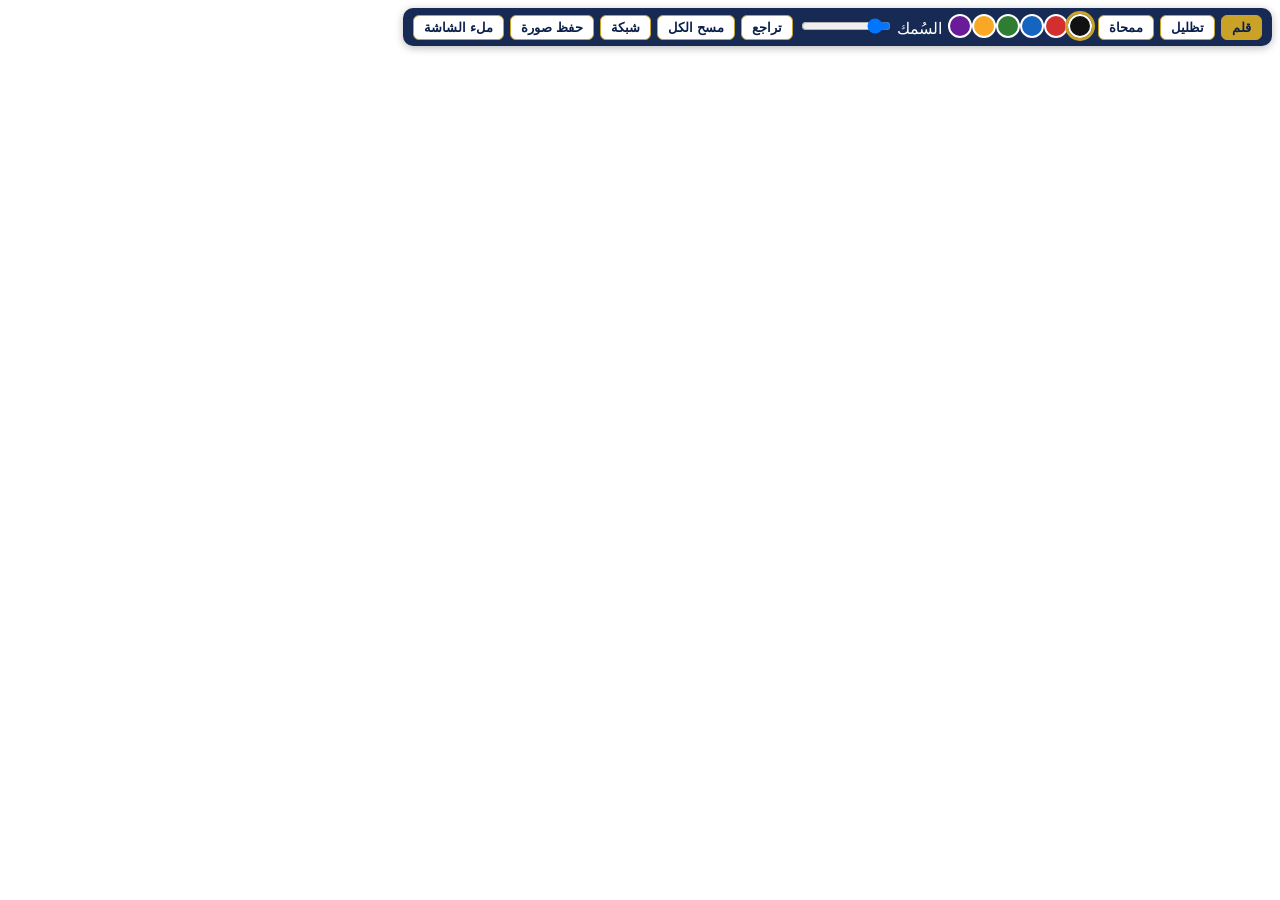
<file: whiteboard.html>
<!DOCTYPE html>
<html lang="ar" dir="rtl"><head><meta charset="utf-8"><title>السبورة البيضاء - كلية التربية النوعية</title>
<meta name="viewport" content="width=device-width,initial-scale=1">
<style>
:root{--navy:#0b1f4b;--gold:#c9a227}
*{box-sizing:border-box}body{margin:0;overflow:hidden;font-family:Tahoma,Arial,sans-serif;background:#fff}
#tb{position:fixed;top:8px;right:8px;display:flex;gap:6px;align-items:center;flex-wrap:wrap;background:#0b1f4bf2;padding:6px 10px;border-radius:10px;z-index:2;color:#fff;box-shadow:0 2px 8px #0004;max-width:calc(100% - 16px)}
button{font-family:inherit;cursor:pointer;border:1px solid var(--gold);background:#fff;color:var(--navy);border-radius:6px;padding:4px 10px;font-weight:700}button.on{background:var(--gold)}
.c{width:24px;height:24px;border-radius:50%;border:2px solid #fff;padding:0}.c.on{outline:3px solid var(--gold)}
canvas{display:block;touch-action:none;cursor:crosshair}
body.grid canvas{background-color:#fff;background-image:linear-gradient(#dfe3f0 1px,transparent 1px),linear-gradient(90deg,#dfe3f0 1px,transparent 1px);background-size:40px 40px}
body:not(.grid) canvas{background:#fff}
input[type=range]{width:90px}
</style></head><body>
<div id="tb">
 <button id="pen" class="on">قلم</button><button id="hi">تظليل</button><button id="er">ممحاة</button>
 <span id="cols"></span><label>السُمك <input id="sz" type="range" min="1" max="30" value="4"></label>
 <button id="un">تراجع</button><button id="cl">مسح الكل</button><button id="gr">شبكة</button><button id="sv">حفظ صورة</button><button id="fs">ملء الشاشة</button>
</div>
<canvas id="c"></canvas>
<script>
const cv=document.getElementById('c'),ctx=cv.getContext('2d');
let col='#111111',size=4,tool='pen',drawing=false,last=null,hist=[];
const COLS=['#111111','#d32f2f','#1565c0','#2e7d32','#f9a825','#6a1b9a'];
function fit(){const t=document.createElement('canvas');t.width=cv.width;t.height=cv.height;t.getContext('2d').drawImage(cv,0,0);cv.width=innerWidth;cv.height=innerHeight;ctx.drawImage(t,0,0)}
fit();addEventListener('resize',fit);
const cols=document.getElementById('cols');
COLS.forEach((c,i)=>{const b=document.createElement('button');b.className='c'+(i?'':' on');b.style.background=c;b.onclick=()=>{col=c;[...cols.children].forEach(x=>x.classList.remove('on'));b.classList.add('on');if(tool==='er')setTool('pen')};cols.appendChild(b)});
function setTool(t){tool=t;['pen','hi','er'].forEach(k=>document.getElementById(k).classList.toggle('on',k===t))}
['pen','hi','er'].forEach(k=>document.getElementById(k).onclick=()=>setTool(k));
document.getElementById('sz').oninput=e=>size=+e.target.value;
const snap=()=>{hist.push(ctx.getImageData(0,0,cv.width,cv.height));if(hist.length>30)hist.shift()};
document.getElementById('un').onclick=()=>{const h=hist.pop();if(h)ctx.putImageData(h,0,0)};
document.getElementById('cl').onclick=()=>{snap();ctx.clearRect(0,0,cv.width,cv.height)};
document.getElementById('gr').onclick=()=>document.body.classList.toggle('grid');
document.getElementById('fs').onclick=()=>document.fullscreenElement?document.exitFullscreen():document.documentElement.requestFullscreen();
document.getElementById('sv').onclick=()=>{const o=document.createElement('canvas');o.width=cv.width;o.height=cv.height;const x=o.getContext('2d');x.fillStyle='#fff';x.fillRect(0,0,o.width,o.height);x.drawImage(cv,0,0);const a=document.createElement('a');a.href=o.toDataURL('image/png');a.download='السبورة-'+new Date().toISOString().slice(0,16).replace(/[:T]/g,'-')+'.png';a.click()};
function style(){ctx.lineCap='round';ctx.lineJoin='round';
 if(tool==='er'){ctx.globalCompositeOperation='destination-out';ctx.globalAlpha=1;ctx.lineWidth=size*4}
 else{ctx.globalCompositeOperation='source-over';ctx.strokeStyle=col;ctx.globalAlpha=tool==='hi'?.3:1;ctx.lineWidth=tool==='hi'?size*4:size}}
cv.addEventListener('pointerdown',e=>{cv.setPointerCapture(e.pointerId);snap();drawing=true;last=[e.offsetX,e.offsetY];style();ctx.beginPath();ctx.moveTo(last[0],last[1]);ctx.lineTo(last[0]+.01,last[1]);ctx.stroke()});
cv.addEventListener('pointermove',e=>{if(!drawing)return;style();ctx.beginPath();ctx.moveTo(last[0],last[1]);ctx.lineTo(e.offsetX,e.offsetY);ctx.stroke();last=[e.offsetX,e.offsetY]});
['pointerup','pointercancel'].forEach(n=>cv.addEventListener(n,()=>{drawing=false;ctx.globalAlpha=1;ctx.globalCompositeOperation='source-over'}));
</script></body></html>
</file>
